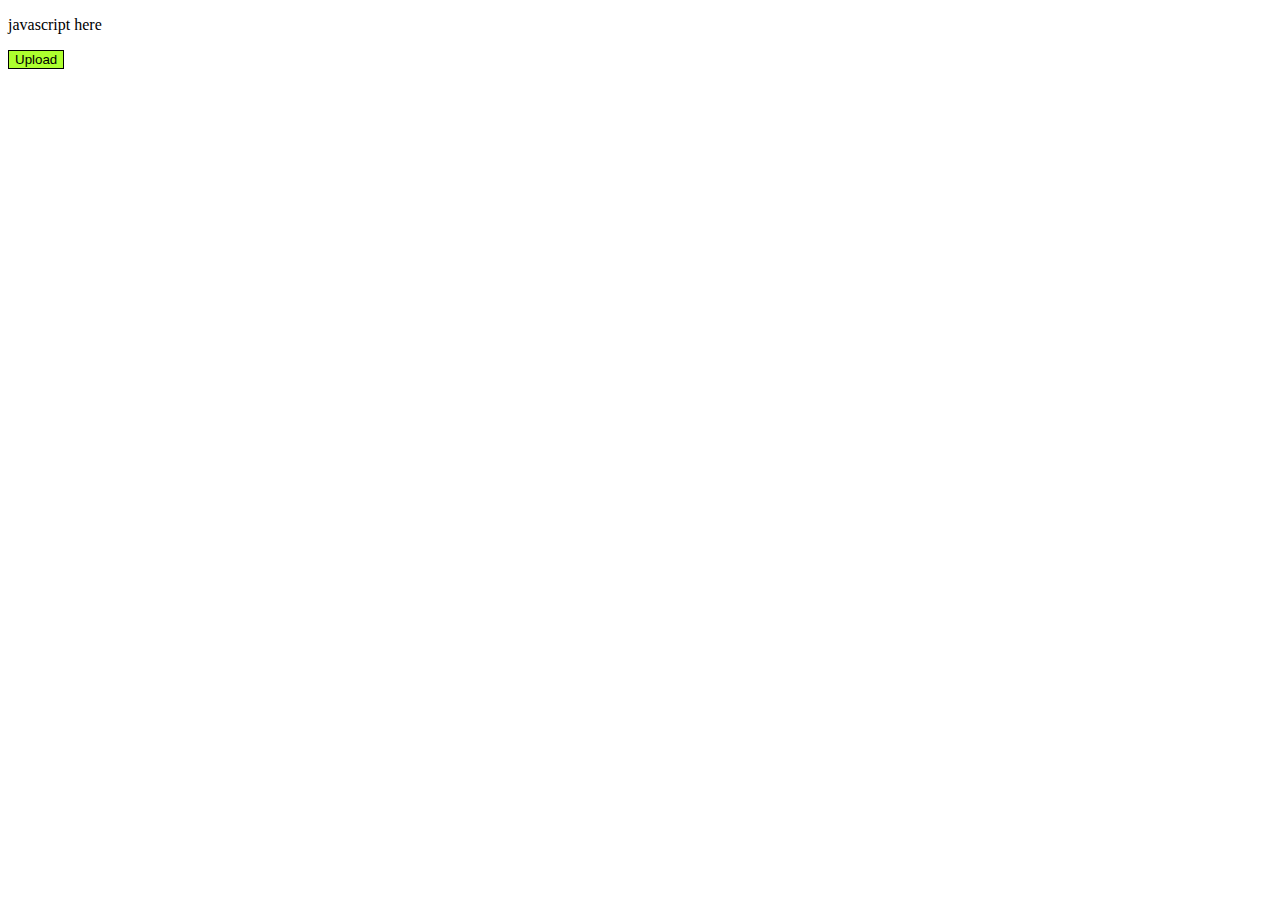
<file: TEST.html>
<!DOCTYPE html>
<p id="mytext" document.designMode='on' contentEditable ='true'>javascript here</p>
<html>
    <link href="style.css" rel="stylesheet"/>
    <script src=></script>
    <title>Scratch-X-Mesh</title>
    <icon href="https://github.com/aeryli/Scratch-X-Mesh/raw/refs/heads/main/cloud.svg">
</html>
<body>
    <form id="uploadForm">
        <button class="submitting" type="submit">Upload</button>
    </form>
</body>
</file>
<file: style.css>
.file {
  text-align: center;
  margin: auto;
}

.submitting {
  background-color: greenyellow;
  border: 1px solid black;
  margin-bottom: 5px;
}
</file>
